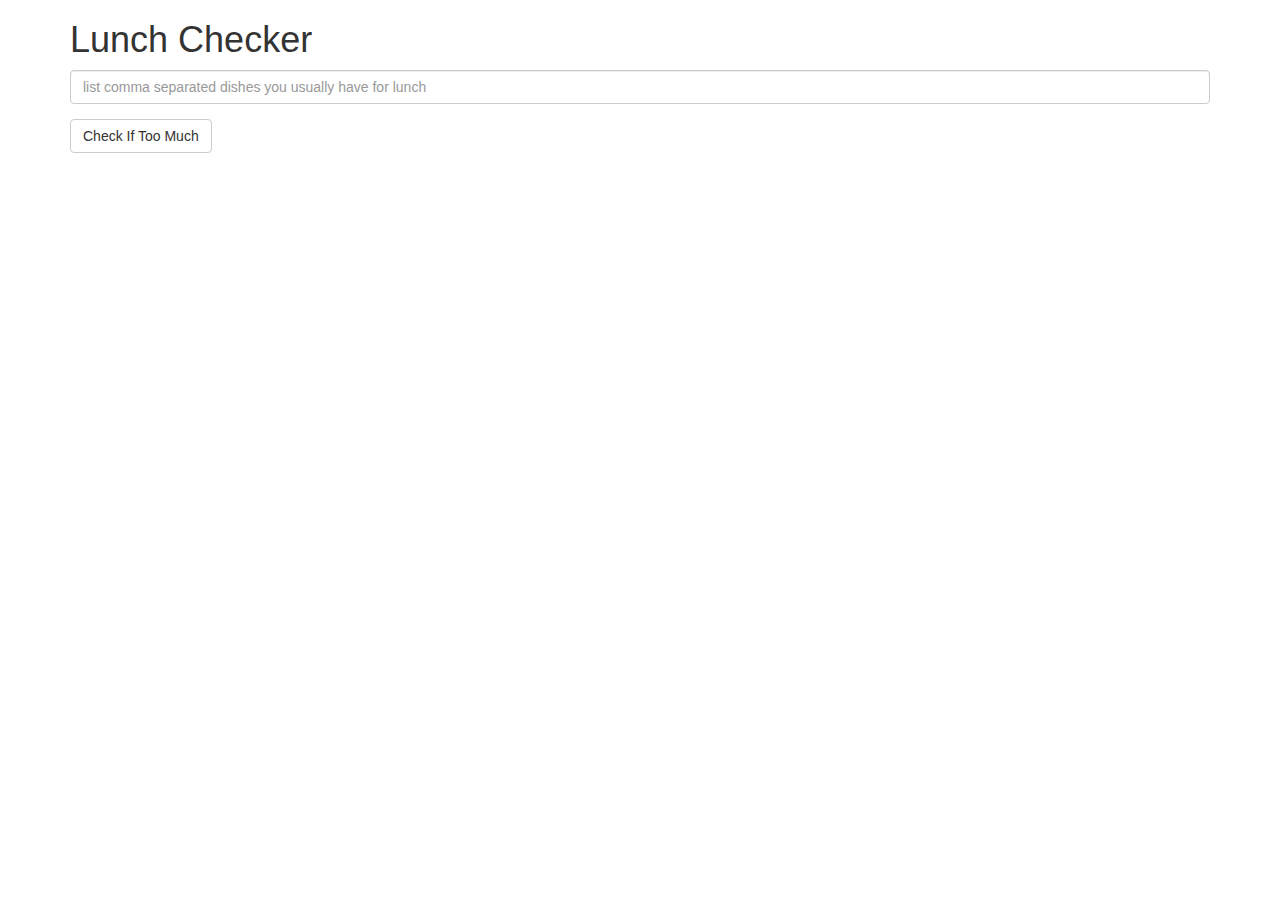
<file: module1_solution/index.html>
<!doctype html>
<html lang="en" ng-app="LunchCheck">
  <head>
    <script src="angular.min.js"></script>
    <script src="app.js"></script>
    <title>Lunch Checker</title>
    <meta name="viewport" content="width=device-width, initial-scale=1">
    <link rel="stylesheet" href="styles/bootstrap.min.css">
    <style>
      .message { font-size: 1.3em; font-weight: bold; }
    </style>
  </head>

<body>
   <div class="container" ng-controller="LunchCheckController">
     <h1>Lunch Checker</h1>

         <div class="form-group">
             <input id="lunch-menu" type="text"
             placeholder="list comma separated dishes you usually have for lunch"
             class="form-control"
             ng-model="lunchDescription"
             ng-style="txtStyle">
         </div>
         <div class="form-group">
             <button class="btn btn-default" ng-click="processLunch();">Check If Too Much</button>
         </div>
         <div class="form-group message" ng-style="msgStyle">
           <!-- Your message can go here. -->
           {{message}}
         </div>
   </div>

</body>
</html>
</file>
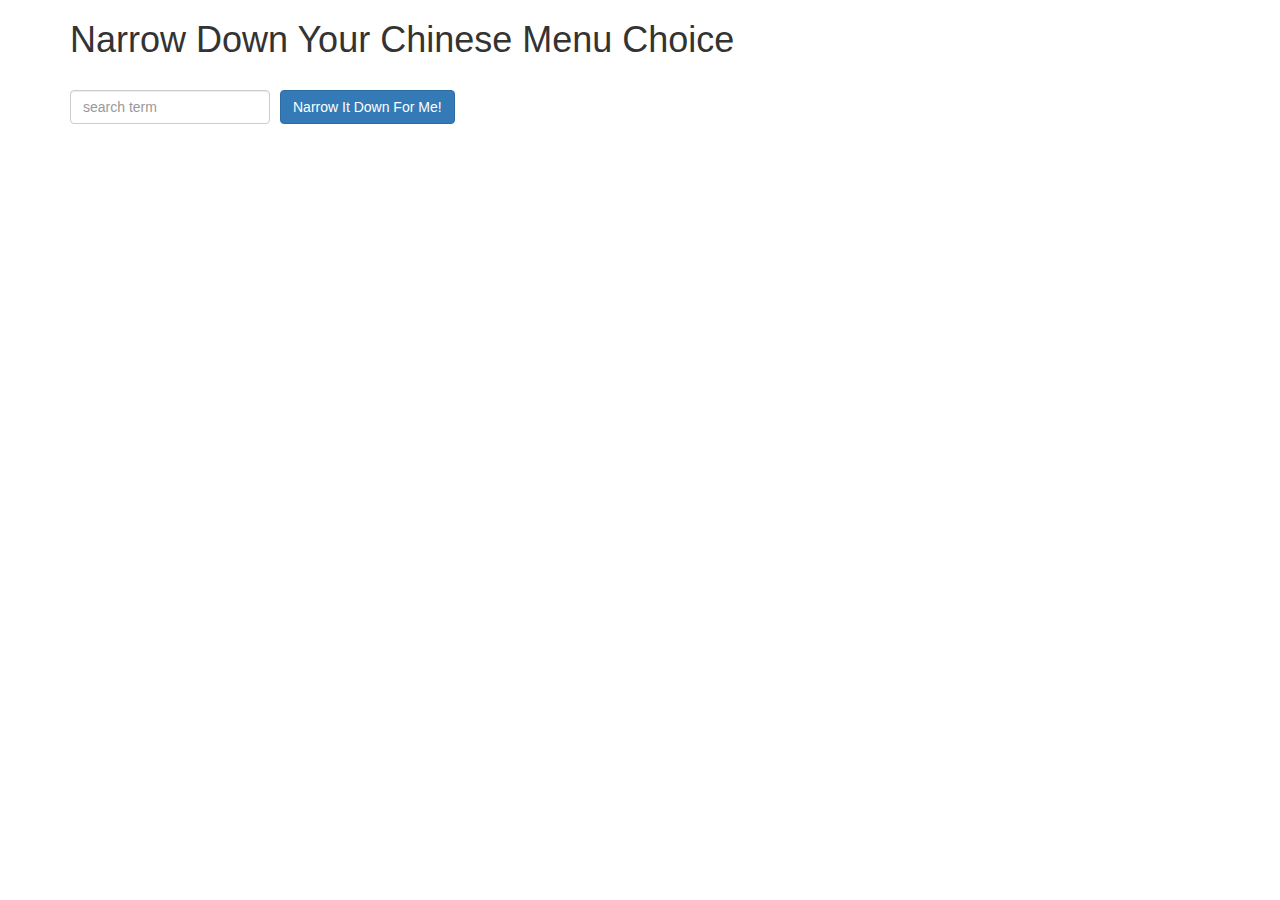
<file: module3_solution/index.html>
<!doctype html>
<html lang="en">
  <head>
    <title>Narrow Down Your Menu Choice</title>
    <meta name="viewport" content="width=device-width, initial-scale=1">
    <link rel="stylesheet" href="styles/bootstrap.min.css">
    <link rel="stylesheet" href="styles/styles.css">
    <script src="angular.min.js"></script>
    <script src="app.js"></script>
  </head>
<body ng-app="NarrowItDownApp">
   <div class="container" ng-controller="NarrowItDownAppController as menu">
    <h1>Narrow Down Your Chinese Menu Choice</h1>
    <div class="form-group">
      <input type="text" placeholder="search term" class="form-control" ng-model='srcTerm'>
    </div>
    <div class="form-group narrow-button">
      <button class="btn btn-primary" ng-click="menu.searchItems(srcTerm);">Narrow It Down For Me!</button>
    </div>
    <br><br><br>
    <!-- found-items should be implemented as a component -->
    <div class="form-group">
      <found-items
        found="menu.found"
        on-remove="menu.removeItem(index);"></found-items>
    </div>
  </div>
</body>
</html>
</file>
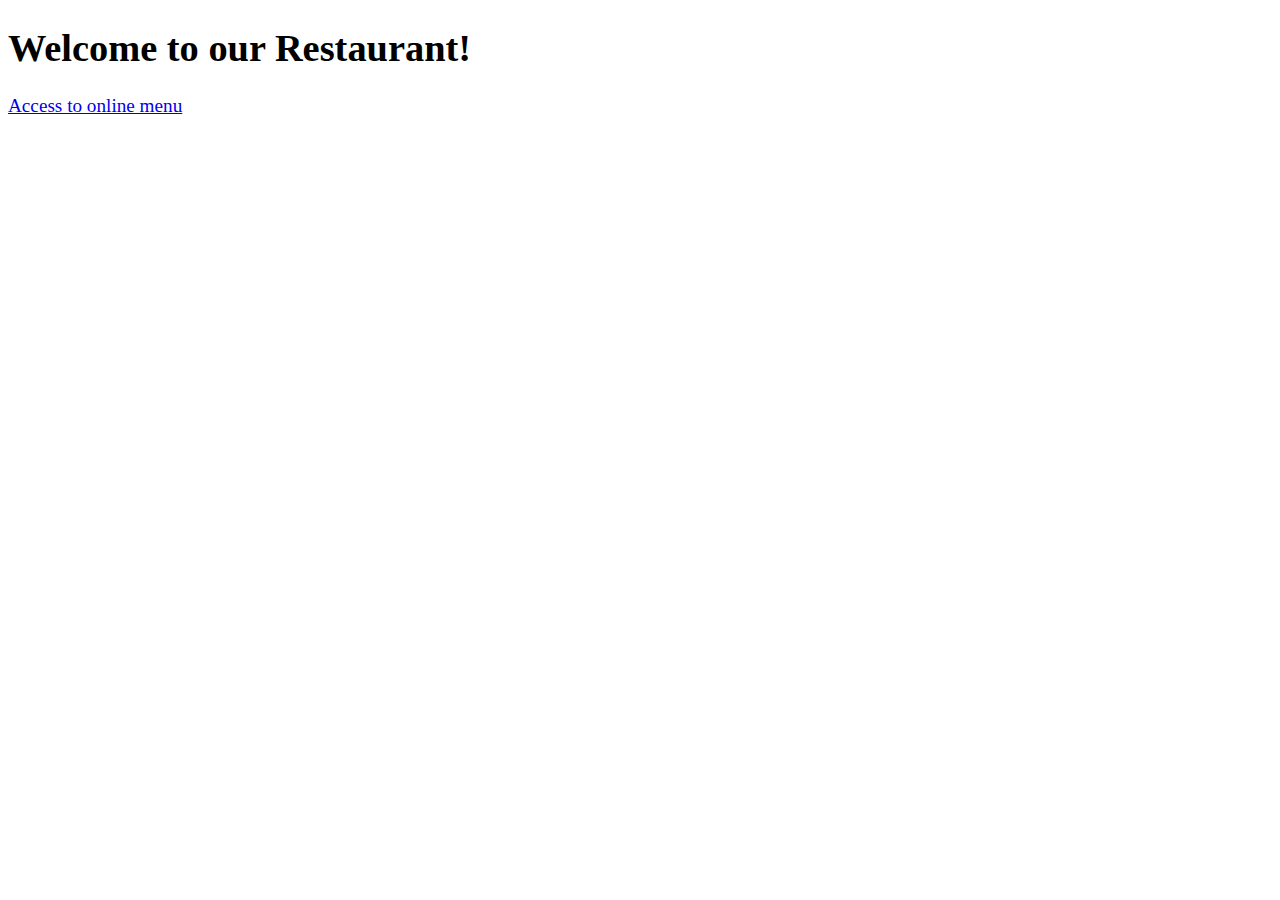
<file: module4_solution/index.html>
<!DOCTYPE html>
<html ng-app='MenuApp'>
  <head>
    <meta charset="utf-8">
    <link rel="stylesheet" href="css/styles.css">
    <title>Module 4 solution</title>
  </head>
  <body>
    <h1>Welcome to our Restaurant!</h1>

    <ui-view></ui-view>

    <loading-spinner></loading-spinner>

    <!-- Libraries -->
    <script src="lib/angular.min.js"></script>
    <script src="lib/angular-ui-router.min.js"></script>

    <!-- Modules -->
    <script src="src/menuapp/menuapp.module.js"></script>
    <script src="src/menuapp/data.module.js"></script>
    <script src="src/spinner/spinner.module.js"></script>

    <!-- Routes -->
    <script src="src/routes.js"></script>

    <!-- 'MenuApp' module artifacts -->
    <script src="src/menuapp/menudata.service.js"></script>
    <script src="src/menuapp/menu.controller.js"></script>
    <script src="src/menuapp/categories.component.js"></script>
    <script src="src/menuapp/items.controller.js"></script>
    <script src="src/menuapp/items.component.js"></script>    

    <!-- 'Spinner' module artifacts -->
    <script src="src/spinner/loadingspinner.component.js"></script>

  </body>
</html>
</file>
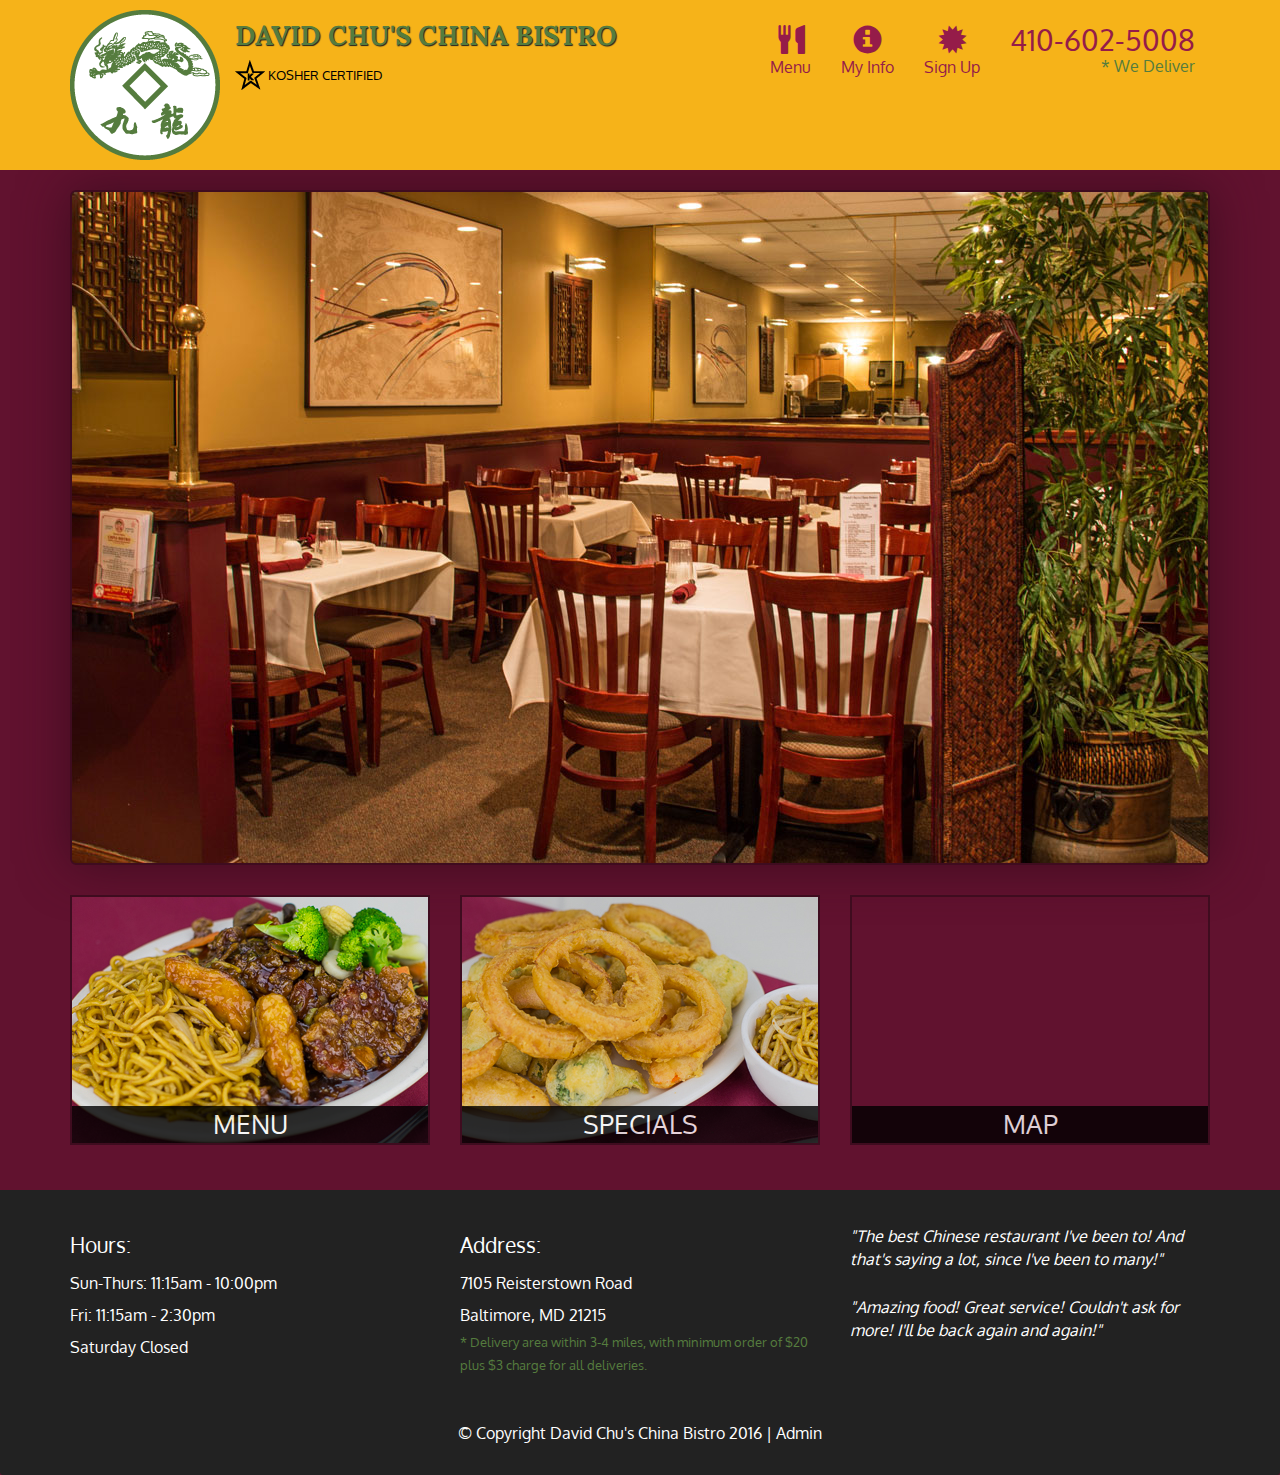
<file: module5_solution/index.html>
<!DOCTYPE html>
<html lang="en">
  <head>
    <meta charset="utf-8">
    <meta http-equiv="X-UA-Compatible" content="IE=edge">
    <meta name="viewport" content="width=device-width, initial-scale=1">
    <title>David Chu's China Bistro</title>
    <link href='https://fonts.googleapis.com/css?family=Oxygen:400,300,700' rel='stylesheet' type='text/css'>
    <link href='https://fonts.googleapis.com/css?family=Lora' rel='stylesheet' type='text/css'>
    <link rel="stylesheet" href="css/bootstrap.min.css">
    <link rel="stylesheet" href="css/restaurant.css">
    <link rel="stylesheet" href="css/common.css">
  </head>
  <body ng-app="restaurant" ng-strict-di>

    <!-- Fixed position loading indicator -->
    <loading class="loading-indicator"></loading>

    <header>
      <nav id="header-nav" class="navbar navbar-default">
        <div class="container">
          <div class="navbar-header">
            <a href="index.html" class="pull-left visible-md visible-lg">
              <div id="logo-img" alt="Logo image"></div>
            </a>

            <div class="navbar-brand">
              <a href="index.html"><h1>David Chu's China Bistro</h1></a>
              <p>
              <img src="images/star-k-logo.png" alt="Kosher certification">
              <span>Kosher Certified</span>
              </p>
            </div>

            <button id="navbarToggle" type="button" class="navbar-toggle collapsed" data-toggle="collapse" data-target="#collapsable-nav" aria-expanded="false">
              <span class="sr-only">Toggle navigation</span>
              <span class="icon-bar"></span>
              <span class="icon-bar"></span>
              <span class="icon-bar"></span>
            </button>
          </div>

          <div id="collapsable-nav" class="collapse navbar-collapse">
            <ul id="nav-list" class="nav navbar-nav navbar-right">
              <li id="navHomeButton" class="visible-xs">
                <a href="index.html">
                  <span class="glyphicon glyphicon-home"></span> Home</a>
              </li>
              <li id="navMenuButton" ui-sref-active="active">
                <a ui-sref="public.menu">
                  <span class="glyphicon glyphicon-cutlery"></span><br class="hidden-xs"> Menu</a>
              </li>
              <li>
                <a ui-sref="public.myinfo">
                  <span class="glyphicon glyphicon-info-sign"></span><br class="hidden-xs"> My Info</a>
              </li>
              <li>
                <a ui-sref="public.signup">
                  <span class="glyphicon glyphicon-certificate"></span><br class="hidden-xs"> Sign Up</a>
              </li>
              <li id="phone" class="hidden-xs">
                <a href="tel:410-602-5008">
                  <span>410-602-5008</span></a><div>* We Deliver</div>
              </li>
            </ul><!-- #nav-list -->
          </div><!-- .collapse .navbar-collapse -->
        </div><!-- .container -->
      </nav><!-- #header-nav -->
    </header>

    <div id="call-btn" class="visible-xs">
      <a class="btn" href="tel:410-602-5008">
        <span class="glyphicon glyphicon-earphone"></span>
        410-602-5008
      </a>
    </div>
    <div id="xs-deliver" class="text-center visible-xs">* We Deliver</div>

    <ui-view>
      <div class="text-center initial-loading">
        <h2>Loading Site...</h2>
      </div>
    </ui-view>

    <footer class="panel-footer">
      <div class="container">
        <div class="row">
          <section id="hours" class="col-sm-4">
            <span>Hours:</span><br>
            Sun-Thurs: 11:15am - 10:00pm<br>
            Fri: 11:15am - 2:30pm<br>
            Saturday Closed
            <hr class="visible-xs">
          </section>
          <section id="address" class="col-sm-4">
            <span>Address:</span><br>
            7105 Reisterstown Road<br>
            Baltimore, MD 21215
            <p>* Delivery area within 3-4 miles, with minimum order of $20 plus $3 charge for all deliveries.</p>
            <hr class="visible-xs">
          </section>
          <section id="testimonials" class="col-sm-4">
            <p>"The best Chinese restaurant I've been to! And that's saying a lot, since I've been to many!"</p>
            <p>"Amazing food! Great service! Couldn't ask for more! I'll be back again and again!"</p>
          </section>
        </div>
        <div class="text-center">
          &copy; Copyright David Chu's China Bistro 2016 |
          <a ui-sref="admin.auth">Admin</a></div>
      </div>
    </footer>

    <!-- Libs -->
    <script src="lib/jquery-2.1.4.min.js"></script>
    <script src="lib/bootstrap.min.js"></script>
    <script src="lib/angular.min.js"></script>
    <script src="lib/angular-ui-router.min.js"></script>

    <!-- Main Restaurant Module -->
    <script src="src/restaurant.module.js"></script>

    <!-- Common Module -->
    <script src="src/common/common.module.js"></script>
    <script src="src/common/loading/loading.component.js"></script>
    <script src="src/common/loading/loading.interceptor.js"></script>
    <script src="src/common/menu.service.js"></script>
    <script src="src/common/user.service.js"></script>

    <!-- Public Module -->
    <script src="src/public/public.module.js"></script>
    <script src="src/public/public.routes.js"></script>
    <script src="src/public/menu/menu.controller.js"></script>
    <script src="src/public/menu-category/menu-category.component.js"></script>
    <script src="src/public/menu-items/menu-items.controller.js"></script>
    <script src="src/public/menu-item/menu-item.component.js"></script>
    <script src="src/public/signup/signup.controller.js"></script>
    <script src="src/public/my-info/my-info.controller.js"></script>    

    <!-- ADMIN SITE -->

    <!--Application files -->

  </body>

</html>
</file>
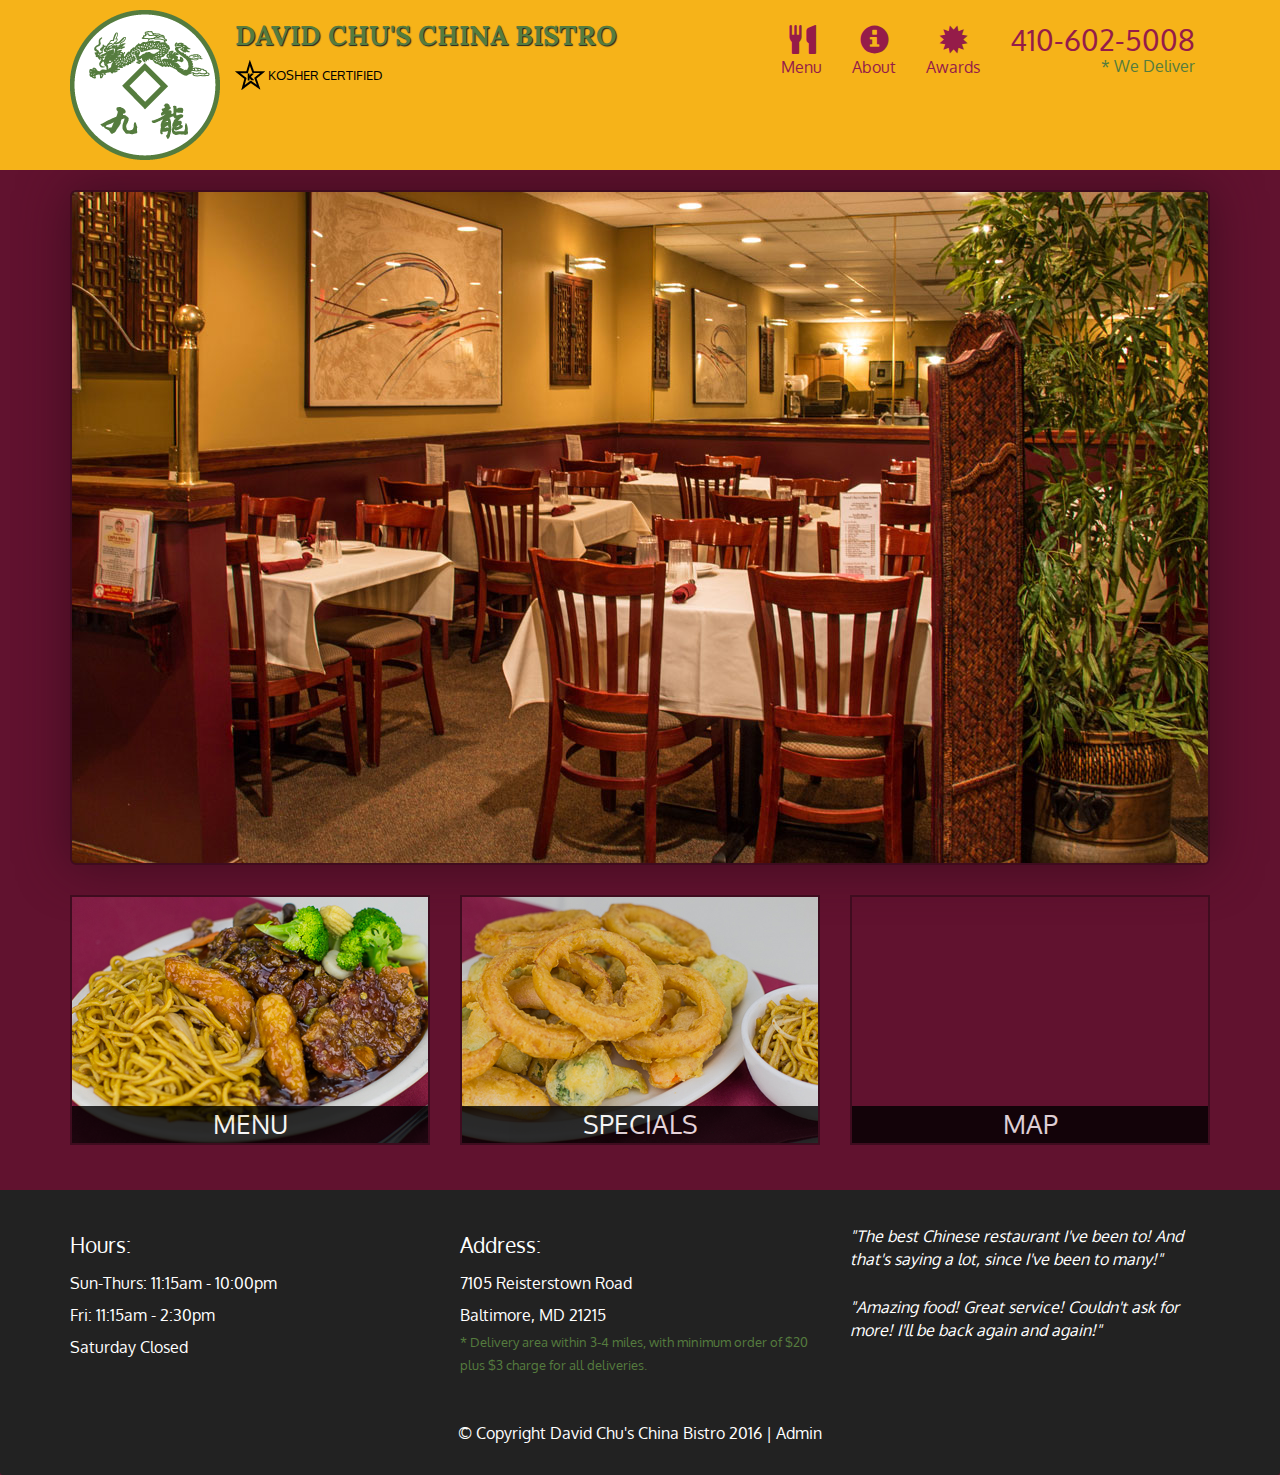
<file: rest/index.html>
<!DOCTYPE html>
<html lang="en">
  <head>
    <meta charset="utf-8">
    <meta http-equiv="X-UA-Compatible" content="IE=edge">
    <meta name="viewport" content="width=device-width, initial-scale=1">
    <title>David Chu's China Bistro</title>
    <link href='https://fonts.googleapis.com/css?family=Oxygen:400,300,700' rel='stylesheet' type='text/css'>
    <link href='https://fonts.googleapis.com/css?family=Lora' rel='stylesheet' type='text/css'>
    <link rel="stylesheet" href="css/bootstrap.min.css">
    <link rel="stylesheet" href="css/restaurant.css">
    <link rel="stylesheet" href="css/common.css">
  </head>
  <body ng-app="restaurant" ng-strict-di>

    <!-- Fixed position loading indicator -->
    <loading class="loading-indicator"></loading>

    <header>
      <nav id="header-nav" class="navbar navbar-default">
        <div class="container">
          <div class="navbar-header">
            <a href="index.html" class="pull-left visible-md visible-lg">
              <div id="logo-img" alt="Logo image"></div>
            </a>

            <div class="navbar-brand">
              <a href="index.html"><h1>David Chu's China Bistro</h1></a>
              <p>
              <img src="images/star-k-logo.png" alt="Kosher certification">
              <span>Kosher Certified</span>
              </p>
            </div>

            <button id="navbarToggle" type="button" class="navbar-toggle collapsed" data-toggle="collapse" data-target="#collapsable-nav" aria-expanded="false">
              <span class="sr-only">Toggle navigation</span>
              <span class="icon-bar"></span>
              <span class="icon-bar"></span>
              <span class="icon-bar"></span>
            </button>
          </div>

          <div id="collapsable-nav" class="collapse navbar-collapse">
            <ul id="nav-list" class="nav navbar-nav navbar-right">
              <li id="navHomeButton" class="visible-xs">
                <a href="index.html">
                  <span class="glyphicon glyphicon-home"></span> Home</a>
              </li>
              <li id="navMenuButton" ui-sref-active="active">
                <a ui-sref="public.menu">
                  <span class="glyphicon glyphicon-cutlery"></span><br class="hidden-xs"> Menu</a>
              </li>
              <li>
                <a href="#">
                  <span class="glyphicon glyphicon-info-sign"></span><br class="hidden-xs"> About</a>
              </li>
              <li>
                <a href="#">
                  <span class="glyphicon glyphicon-certificate"></span><br class="hidden-xs"> Awards</a>
              </li>
              <li id="phone" class="hidden-xs">
                <a href="tel:410-602-5008">
                  <span>410-602-5008</span></a><div>* We Deliver</div>
              </li>
            </ul><!-- #nav-list -->
          </div><!-- .collapse .navbar-collapse -->
        </div><!-- .container -->
      </nav><!-- #header-nav -->
    </header>

    <div id="call-btn" class="visible-xs">
      <a class="btn" href="tel:410-602-5008">
        <span class="glyphicon glyphicon-earphone"></span>
        410-602-5008
      </a>
    </div>
    <div id="xs-deliver" class="text-center visible-xs">* We Deliver</div>

    <ui-view>
      <div class="text-center initial-loading">
        <h2>Loading Site...</h2>
      </div>
    </ui-view>

    <footer class="panel-footer">
      <div class="container">
        <div class="row">
          <section id="hours" class="col-sm-4">
            <span>Hours:</span><br>
            Sun-Thurs: 11:15am - 10:00pm<br>
            Fri: 11:15am - 2:30pm<br>
            Saturday Closed
            <hr class="visible-xs">
          </section>
          <section id="address" class="col-sm-4">
            <span>Address:</span><br>
            7105 Reisterstown Road<br>
            Baltimore, MD 21215
            <p>* Delivery area within 3-4 miles, with minimum order of $20 plus $3 charge for all deliveries.</p>
            <hr class="visible-xs">
          </section>
          <section id="testimonials" class="col-sm-4">
            <p>"The best Chinese restaurant I've been to! And that's saying a lot, since I've been to many!"</p>
            <p>"Amazing food! Great service! Couldn't ask for more! I'll be back again and again!"</p>
          </section>
        </div>
        <div class="text-center">
          &copy; Copyright David Chu's China Bistro 2016 |
          <a ui-sref="admin.auth">Admin</a></div>
      </div>
    </footer>

    <!-- Libs -->
    <script src="lib/jquery-2.1.4.min.js"></script>
    <script src="lib/bootstrap.min.js"></script>
    <script src="lib/angular.min.js"></script>
    <script src="lib/angular-ui-router.min.js"></script>

    <!-- Main Restaurant Module -->
    <script src="src/restaurant.module.js"></script>

    <!-- Common Module -->
    <script src="src/common/common.module.js"></script>
    <script src="src/common/loading/loading.component.js"></script>
    <script src="src/common/loading/loading.interceptor.js"></script>
    <script src="src/common/menu.service.js"></script>

    <!-- Public Module -->
    <script src="src/public/public.module.js"></script>
    <script src="src/public/public.routes.js"></script>
    <script src="src/public/menu/menu.controller.js"></script>
    <script src="src/public/menu-category/menu-category.component.js"></script>
    <script src="src/public/menu-items/menu-items.controller.js"></script>
    <script src="src/public/menu-item/menu-item.component.js"></script>

    <!-- ADMIN SITE -->

    <!--Application files -->

  </body>

</html>
</file>
<file: module3_solution/styles/styles.css>
h1 {
  margin-bottom: 30px;
}
input[type="text"] {
  width: 200px;
  float: left;
}
.narrow-button {
  float: left;
  margin-left: 10px;
}
.loader {
  display: none;
  margin-left: 5px;
  font-size: 10px;
  float: left;
  border-top: 1.1em solid rgba(147, 147, 147, 0.2);
  border-right: 1.1em solid rgba(147, 147, 147, 0.2);
  border-bottom: 1.1em solid rgba(147, 147, 147, 0.2);
  border-left: 1.1em solid #676767;
  -webkit-transform: translateZ(0);
  -ms-transform: translateZ(0);
  transform: translateZ(0);
  -webkit-animation: load8 1.1s infinite linear;
  animation: load8 1.1s infinite linear;
}
.loader,
.loader:after {
  border-radius: 50%;
  width: 3em;
  height: 3em;
}
@-webkit-keyframes load8 {
  0% {
    -webkit-transform: rotate(0deg);
    transform: rotate(0deg);
  }
  100% {
    -webkit-transform: rotate(360deg);
    transform: rotate(360deg);
  }
}
@keyframes load8 {
  0% {
    -webkit-transform: rotate(0deg);
    transform: rotate(0deg);
  }
  100% {
    -webkit-transform: rotate(360deg);
    transform: rotate(360deg);
  }
}
</file>
<file: module4_solution/css/styles.css>
body {
  font-size: 1.2em;
}

.error {
  color: red;
  font-weight: bold;
  display: none;
}

.loading-icon {
  position: absolute;
  left: 50%;
  top: 10px;
}

li[ui-sref]:hover {
  display: inline-block;
  cursor: pointer;
  border: solid black 1px;
  padding-left: 5px;
  padding-right: 5px;
}

.grid-container {
  display : grid;
  grid-template-columns: 30% 70%;
  grid-gap: 10px;
  padding: 10px;
}
</file>
<file: module5_solution/css/restaurant.css>
body {
  font-size: 16px;
  color: #fff;
  background-color: #61122f;
  font-family: 'Oxygen', sans-serif;
}

.initial-loading {
  margin-top: 60px;
}

/** HEADER **/
#header-nav {
  background-color: #f6b319;
  border-radius: 0;
  border: 0;
}

#logo-img {
  background: url('../images/restaurant-logo_large.png') no-repeat;
  width: 150px;
  height: 150px;
  margin: 10px 15px 10px 0;
}

.navbar-brand {
  padding-top: 25px;
}
.navbar-brand h1 { /* Restaurant name */
  font-family: 'Lora', serif;
  color: #557c3e;
  font-size: 1.5em;
  text-transform: uppercase;
  font-weight: bold;
  text-shadow: 1px 1px 1px #222;
  margin-top: 0;
  margin-bottom: 0;
  line-height: .75;
}
.navbar-brand a:hover, .navbar-brand a:focus {
  text-decoration: none;
}
.navbar-brand p { /* Kosher cert */
  color: #000;
  text-transform: uppercase;
  font-size: .7em;
  margin-top: 15px;
}
.navbar-brand p span { /* Star-K */
  vertical-align: middle;
}

#nav-list {
  margin-top: 10px;
}
#nav-list a {
  color: #951C49;
  text-align: center;
}
#nav-list a:hover {
  background: #E7E7E7;
}
#nav-list a span {
  font-size: 1.8em;
}

#phone {
  margin-top: 5px;
}
#phone a { /* Phone number */
  text-align: right;
  padding-bottom: 0;
}
#phone div { /* We Deliver */
  color: #557c3e;
  text-align: right;
  padding-right: 15px;
}

.navbar-header button.navbar-toggle, .navbar-header .icon-bar {
  border: 1px solid #61122f;
}
.navbar-header button.navbar-toggle {
  clear: both;
  margin-top: -30px;
}
/* END HEADER */

/* FOOTER */
.panel-footer {
  margin-top: 30px;
  padding-top: 35px;
  padding-bottom: 30px;
  background-color: #222;
  border-top: 0;
}
.panel-footer div.row {
  margin-bottom: 35px;
}
#hours, #address {
  line-height: 2;
}
#hours > span, #address > span {
  font-size: 1.3em;
}
#address p {
  color: #557c3e;
  font-size: .8em;
  line-height: 1.8;
}
#testimonials {
  font-style: italic;
}
#testimonials p:nth-child(2) {
  margin-top: 25px;
}
a[ui-sref="admin.auth"] {
  color: #fff;
}
/* END FOOTER */

/********** Medium devices only **********/
@media (min-width: 992px) and (max-width: 1199px) {
  /* Header */
  #logo-img {
    background: url('../images/restaurant-logo_medium.png') no-repeat;
    width: 100px;
    height: 100px;
    margin: 5px 5px 5px 0;
  }
  /* End Header */
}


/********** Extra small devices only **********/
@media (max-width: 767px) {
  /* Header */
  .navbar-brand {
    padding-top: 10px;
    height: 80px;
  }
  .navbar-brand h1 { /* Restaurant name */
    padding-top: 10px;
    font-size: 5vw; /* 1vw = 1% of viewport width */
  }
  .navbar-brand p { /* Kosher cert */
    font-size: .6em;
    margin-top: 12px;
  }
  .navbar-brand p img { /* Star-K */
    height: 20px;
  }

  #collapsable-nav a { /* Collapsed nav menu text */
    font-size: 1.2em;
  }
  #collapsable-nav a span { /* Collapsed nav menu glyph */
    font-size: 1em;
    margin-right: 5px;
  }

  #call-btn > a {
    font-size: 1.5em;
    display: block;
    margin: 0 20px;
    padding: 10px;
    border: 2px solid #fff;
    background-color: #f6b319;
    color: #951c49;
  }
  #xs-deliver {
    margin-top: 5px;
    font-size: .7em;
    letter-spacing: .1em;
    text-transform: uppercase;
  }
  /* End Header */

  /* Footer */
  .panel-footer section {
    margin-bottom: 30px;
    text-align: center;
  }
  .panel-footer section:nth-child(3) {
    margin-bottom: 0; /* margin already exists on the whole row */
  }
  .panel-footer section hr {
    width: 50%;
  }
  /* End Footer */
}


/********** Super extra small devices Only :-) (e.g., iPhone 4) **********/
@media (max-width: 479px) {
  /* Header */
  .navbar-brand h1 { /* Restaurant name */
    padding-top: 5px;
    font-size: 6vw;
  }
  /* End Header */
}
</file>
<file: module5_solution/css/common.css>
.loading-indicator {
    display: block;
    width: 70px;
    position: fixed;
    left: 0;
    right: 0;
    margin: 0 auto;
    top: 40%;
    z-index: 100;
    background-color: #FFF;
}

.loading-indicator img {
    width: 70px;
    background-color: #FFF;
}

.ui-view-placeholder {
    margin-top: 60px;
}
</file>
<file: rest/css/restaurant.css>
body {
  font-size: 16px;
  color: #fff;
  background-color: #61122f;
  font-family: 'Oxygen', sans-serif;
}

.initial-loading {
  margin-top: 60px;
}

/** HEADER **/
#header-nav {
  background-color: #f6b319;
  border-radius: 0;
  border: 0;
}

#logo-img {
  background: url('../images/restaurant-logo_large.png') no-repeat;
  width: 150px;
  height: 150px;
  margin: 10px 15px 10px 0;
}

.navbar-brand {
  padding-top: 25px;
}
.navbar-brand h1 { /* Restaurant name */
  font-family: 'Lora', serif;
  color: #557c3e;
  font-size: 1.5em;
  text-transform: uppercase;
  font-weight: bold;
  text-shadow: 1px 1px 1px #222;
  margin-top: 0;
  margin-bottom: 0;
  line-height: .75;
}
.navbar-brand a:hover, .navbar-brand a:focus {
  text-decoration: none;
}
.navbar-brand p { /* Kosher cert */
  color: #000;
  text-transform: uppercase;
  font-size: .7em;
  margin-top: 15px;
}
.navbar-brand p span { /* Star-K */
  vertical-align: middle;
}

#nav-list {
  margin-top: 10px;
}
#nav-list a {
  color: #951C49;
  text-align: center;
}
#nav-list a:hover {
  background: #E7E7E7;
}
#nav-list a span {
  font-size: 1.8em;
}

#phone {
  margin-top: 5px;
}
#phone a { /* Phone number */
  text-align: right;
  padding-bottom: 0;
}
#phone div { /* We Deliver */
  color: #557c3e;
  text-align: right;
  padding-right: 15px;
}

.navbar-header button.navbar-toggle, .navbar-header .icon-bar {
  border: 1px solid #61122f;
}
.navbar-header button.navbar-toggle {
  clear: both;
  margin-top: -30px;
}
/* END HEADER */

/* FOOTER */
.panel-footer {
  margin-top: 30px;
  padding-top: 35px;
  padding-bottom: 30px;
  background-color: #222;
  border-top: 0;
}
.panel-footer div.row {
  margin-bottom: 35px;
}
#hours, #address {
  line-height: 2;
}
#hours > span, #address > span {
  font-size: 1.3em;
}
#address p {
  color: #557c3e;
  font-size: .8em;
  line-height: 1.8;
}
#testimonials {
  font-style: italic;
}
#testimonials p:nth-child(2) {
  margin-top: 25px;
}
a[ui-sref="admin.auth"] {
  color: #fff;
}
/* END FOOTER */

/********** Medium devices only **********/
@media (min-width: 992px) and (max-width: 1199px) {
  /* Header */
  #logo-img {
    background: url('../images/restaurant-logo_medium.png') no-repeat;
    width: 100px;
    height: 100px;
    margin: 5px 5px 5px 0;
  }
  /* End Header */
}


/********** Extra small devices only **********/
@media (max-width: 767px) {
  /* Header */
  .navbar-brand {
    padding-top: 10px;
    height: 80px;
  }
  .navbar-brand h1 { /* Restaurant name */
    padding-top: 10px;
    font-size: 5vw; /* 1vw = 1% of viewport width */
  }
  .navbar-brand p { /* Kosher cert */
    font-size: .6em;
    margin-top: 12px;
  }
  .navbar-brand p img { /* Star-K */
    height: 20px;
  }

  #collapsable-nav a { /* Collapsed nav menu text */
    font-size: 1.2em;
  }
  #collapsable-nav a span { /* Collapsed nav menu glyph */
    font-size: 1em;
    margin-right: 5px;
  }

  #call-btn > a {
    font-size: 1.5em;
    display: block;
    margin: 0 20px;
    padding: 10px;
    border: 2px solid #fff;
    background-color: #f6b319;
    color: #951c49;
  }
  #xs-deliver {
    margin-top: 5px;
    font-size: .7em;
    letter-spacing: .1em;
    text-transform: uppercase;
  }
  /* End Header */

  /* Footer */
  .panel-footer section {
    margin-bottom: 30px;
    text-align: center;
  }
  .panel-footer section:nth-child(3) {
    margin-bottom: 0; /* margin already exists on the whole row */
  }
  .panel-footer section hr {
    width: 50%;
  }
  /* End Footer */
}


/********** Super extra small devices Only :-) (e.g., iPhone 4) **********/
@media (max-width: 479px) {
  /* Header */
  .navbar-brand h1 { /* Restaurant name */
    padding-top: 5px;
    font-size: 6vw;
  }
  /* End Header */
}
</file>
<file: rest/css/common.css>
.loading-indicator {
    display: block;
    width: 70px;
    position: fixed;
    left: 0;
    right: 0;
    margin: 0 auto;
    top: 40%;
    z-index: 100;
    background-color: #FFF;
}

.loading-indicator img {
    width: 70px;
    background-color: #FFF;
}

.ui-view-placeholder {
    margin-top: 60px;
}
</file>
